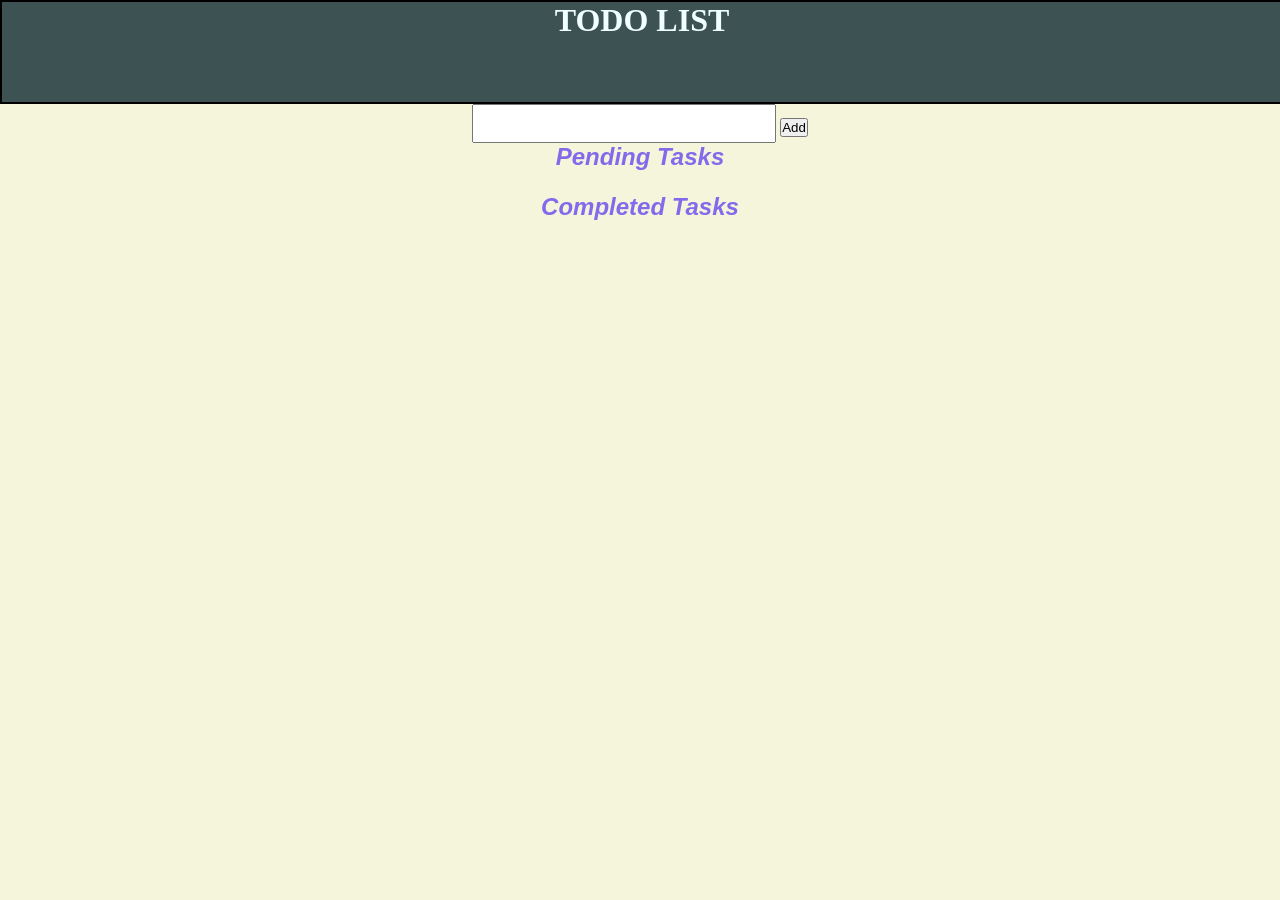
<file: index.html>
<!DOCTYPE html>
<html lang="en">
<head>
    <meta charset="UTF-8">
    <meta name="viewport" content="width=device-width, initial-scale=1.0">
    <title>Todo App</title>
    <link rel="stylesheet" href="/tdolist.css">
  
</head>
<body>
    <h2>TODO LIST</h2>

    <div class="div">
        <input id="todo" type="text">
        <button id="submit">Add</button>
    </div>

    <h3>Pending Tasks</h3>
    <ul id="todoList"></ul>

    <h3>Completed Tasks</h3>
    <ul id="doneList"></ul>
</body>
<script src="/todo.js" defer></script>
</html>
</file>
<file: tdolist.css>
*{
    padding: 0%;
    margin: 0%;
}
body{
     background-color: beige;
     text-align: center;
}
h2{
    color: azure;
    background-color: rgb(61, 82, 82);
    text-align: center;
    width: 100%;
    height: 100px;
    border: 2px solid black;
    font-size: xx-large;

}
h3{
    color: rgb(130, 106, 235);
    height: 50px;
    font-style: oblique;
    font-family: 'Lucida Sans', 'Lucida Sans Regular', 'Lucida Grande', 'Lucida Sans Unicode', Geneva, Verdana, sans-serif;
    font-size: x-large;
}
#todo{
    font-size: x-large;
    height: 35px;
    width: 300px;
}
#todoList,#doneList{
    font-size: xx-large;
    font-family: 'Times New Roman', Times, serif;
color: rgb(203, 18, 135);
}
</file>
